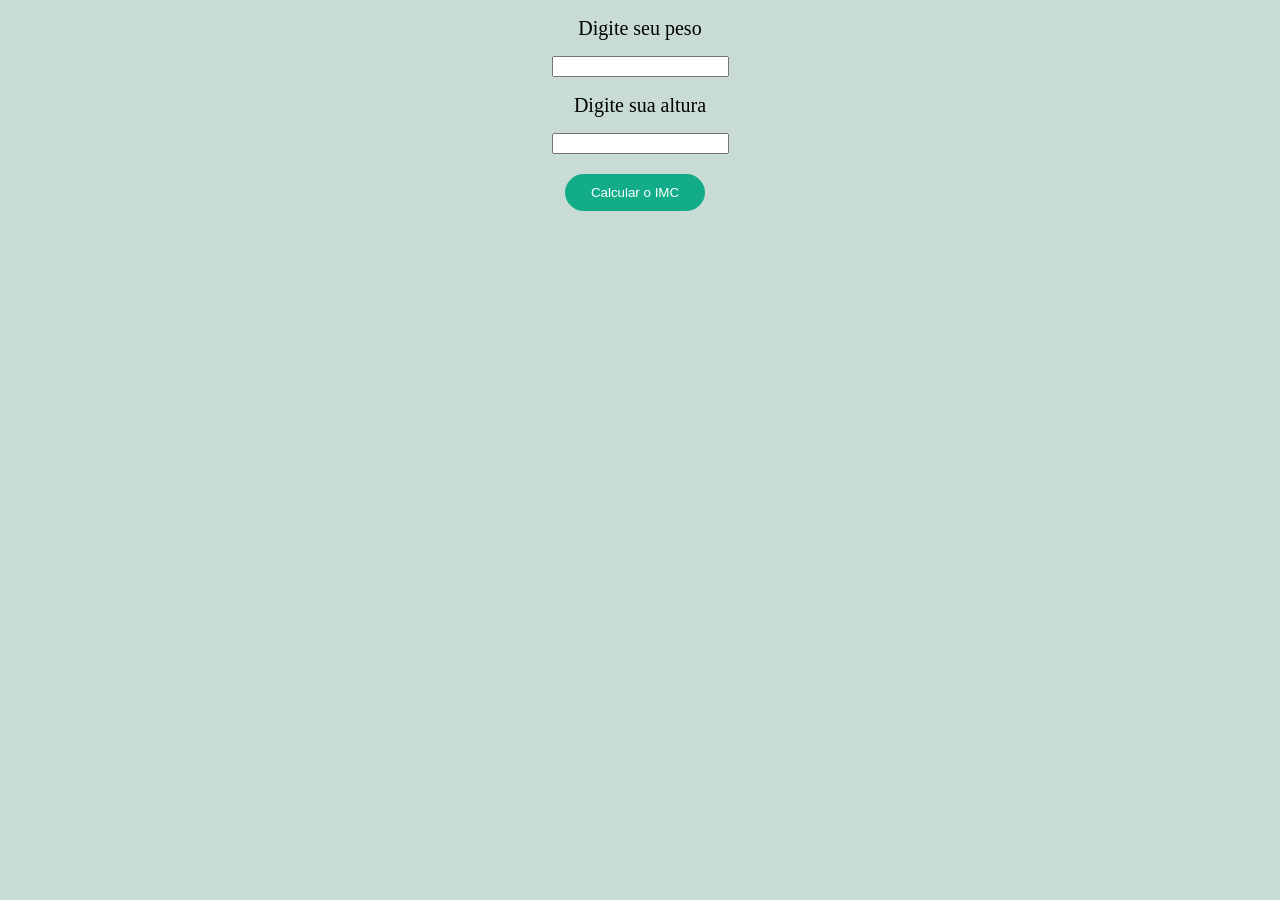
<file: index.html>
<!DOCTYPE html>
<html lang="en">
<head>
    <meta charset="UTF-8">
    <meta http-equiv="X-UA-Compatible" content="IE=edge">
    <meta name="viewport" content="width=, initial-scale=1.0">
    <link rel="stylesheet" href="style.css">
    <title>Calcular IMC</title>
</head>
<body>
    <div class="container">
        <h2>Digite seu peso</h2>
    <input type="text" placeholder="" id="peso"> <br>
    <h2>Digite sua altura</h2>
    <input type="text" placeholder="" id="altura"> <br>
    <button class="btn-flexpeak" onclick="clicouNoBotao()">Calcular o IMC</button>
    
    <div id="resultado">
    <h2 id="resultaImc"></h2>
    </div>
    </div>
    
    
   

    <script>
        function clicouNoBotao(){
            var peso= document.querySelector ("#peso").value
            var altura= document.querySelector ("#altura").value
            var Imc= (parseFloat(peso)/(parseFloat(altura)**2)).toFixed(1)
            var classificacao= ""
            if (Imc>=18,5 && Imc<=24 ){
                classificacao="Normal"
            } else if ( Imc>=25 && Imc<=29){
                classificacao= "Sobrepeso"
            } else if (Imc>=30 && Imc<=39){
                classificacao= "Obesidade"
            } else if(Imc>40){
                classificacao="Obesidade grave"
            } else if(Imc<18){
                classificacao="Magreza"
            }
            document.querySelector("#resultaImc").style.display="block"
            document.getElementById("resultaImc"). innerHTML="Seu IMC é: " +  Imc  +" , "  +  classificacao

        }
        document.querySelector("#resultaImc").style.display="none"
    </script>
</body>
</html>
</file>
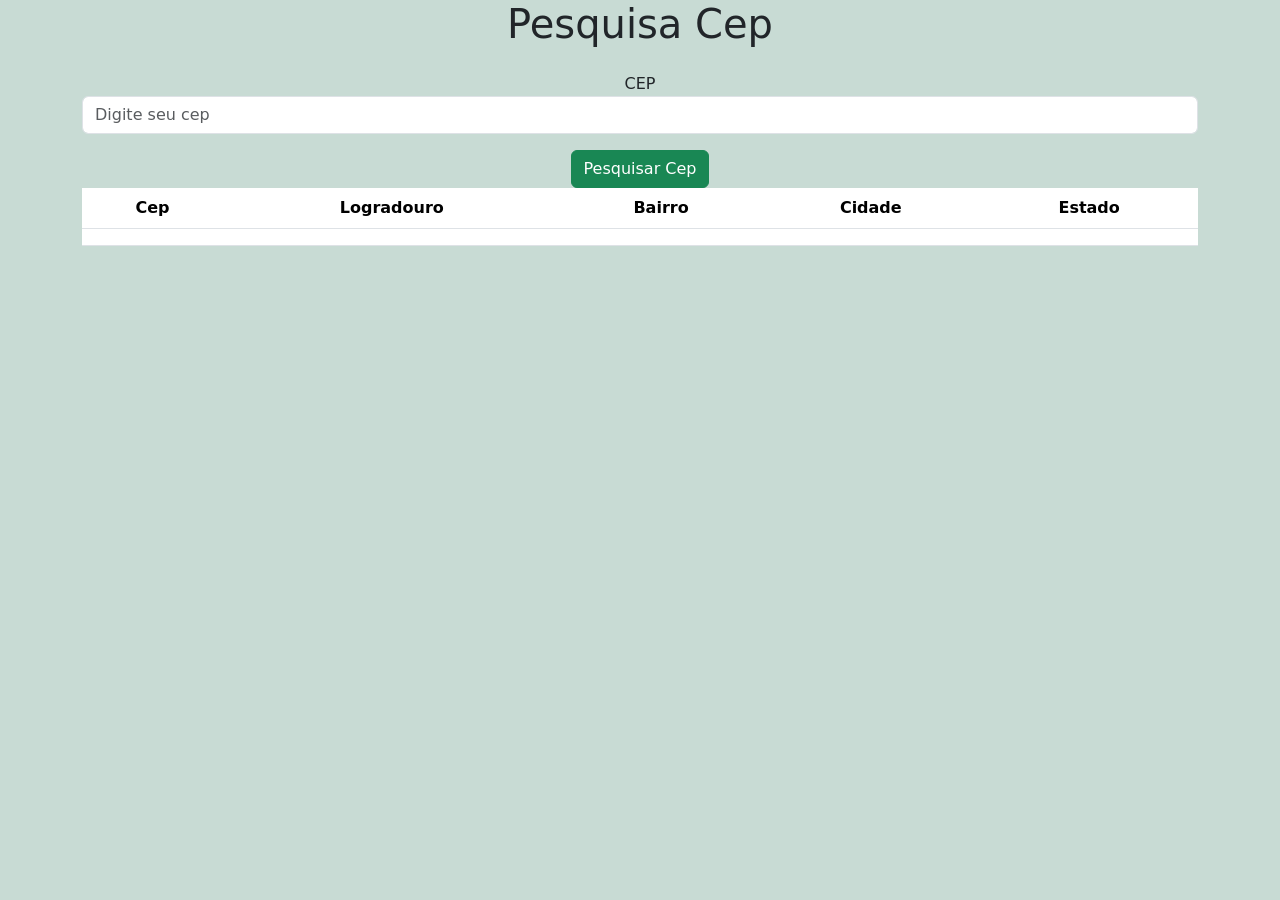
<file: CEP.html>
<!doctype html>
<html lang="en">
  <head>
    <meta charset="utf-8">
    <meta name="viewport" content="width=device-width, initial-scale=1">
    <title>Cep</title>
    <link href="https://cdn.jsdelivr.net/npm/bootstrap@5.2.0-beta1/dist/css/bootstrap.min.css" rel="stylesheet" integrity="sha384-0evHe/X+R7YkIZDRvuzKMRqM+OrBnVFBL6DOitfPri4tjfHxaWutUpFmBp4vmVor" crossorigin="anonymous">
    <link rel="stylesheet" href="./style.css">
  </head>
  <body>
     <div class="container">
        <h1>Pesquisa Cep</h1>

        <div class="mt-4">
            <label for="cep">CEP</label>
            <input type="text" id="cep"placeholder="Digite seu cep" class="form-control">
            
            <button onclick="pesquisarCep()" class="btn btn-success mt-3" id="bot">Pesquisar Cep</button>

            <table class="table table-hover">
                <tr>
                    <th>Cep</th>
                    <th>Logradouro</th>
                    <th>Bairro</th>
                    <th>Cidade</th>
                    <th>Estado</th>
                </tr>
    
                <tr>
                    <td id="numeroCep"></td>
                    <td id="logradouro"></td>
                    <td id="bairro"></td>
                    <td id="cidade"></td>
                    <td id="estado"></td>
                </tr>
            </table>

        </div>
     </div>

        



     <script src="https://cdn.jsdelivr.net/npm/bootstrap@5.2.0-beta1/dist/js/bootstrap.bundle.min.js" integrity="sha384-pprn3073KE6tl6bjs2QrFaJGz5/SUsLqktiwsUTF55Jfv3qYSDhgCecCxMW52nD2" crossorigin="anonymous"></script>

     <script>

        function pesquisarCep(){
            var cep= document.querySelector("#cep").value
            if(cep.length==8){
                fetch("https://viacep.com.br/ws/" +cep+"/json/")
            .then(response => response.json())
            .then(response => { 

                if(response.erro=="true"){
                    alert("Cep não existe")
                } else{
               document.querySelector("#bairro").innerHTML = response.bairro
               document.querySelector("#numeroCep").innerHTML = response.cep
               document.querySelector("#logradouro").innerHTML = response.logradouro
               document.querySelector("#cidade").innerHTML = response.localidade
               document.querySelector("#estado").innerHTML = response.uf
                }

            })
            } else{
                alert("CEP é inválido")
            }
           
        }

     </script>

    
  </body>
</html>
</file>
<file: style.css>
body{
    background:#C8DBD4;
}

.container{
    text-align: center;
}

.btn-flexpeak{
    background-color: #12AD88;
    color: #fff;
    margin-left: 40px;
    margin-top: 20px;
    margin-right: 50px;
    border-radius: 35px;
    padding: 10px 25px;
    border: 1px solid #12AD88;
}
.btn-flexpeak:hover{
    background-color:#fff;
     color: #12AD88;
}

h2{
    font-family: Cambria, Cochin, Georgia, Times, 'Times New Roman', serif;
    font-size: 20px;
    font-weight: normal;
}

#resultaImc {
    background-color: #12AD88;
    color: #fff;
    border-radius: 35px;
    padding: 10px 25px;
}
</file>
